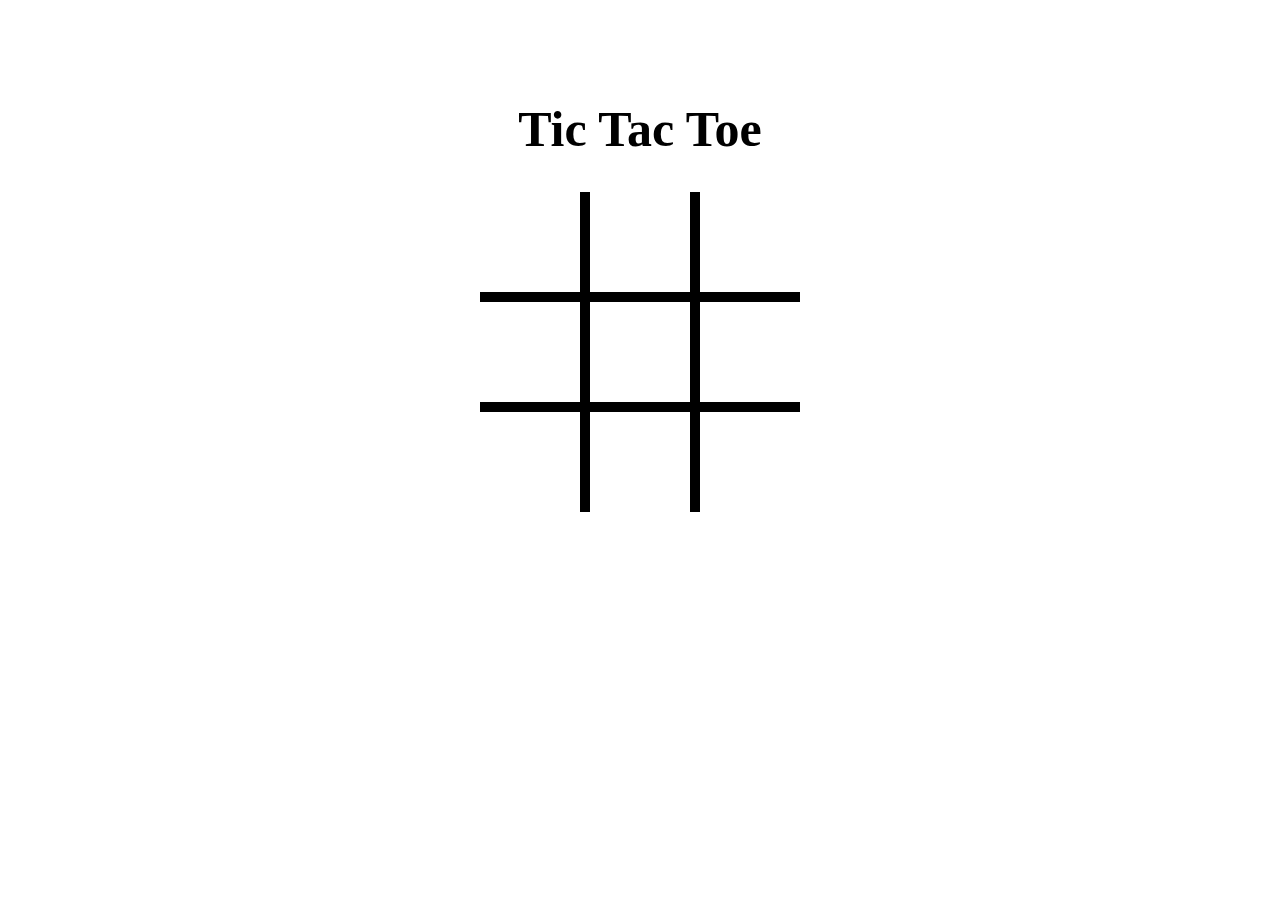
<file: index.html>
<!DOCTYPE html>
<html lang="en">
<head>
  <meta charset="UTF-8">
  <meta name="viewport" content="width=device-width, initial-scale=1.0">
  <meta http-equiv="X-UA-Compatible" content="ie=edge">
  <link rel="stylesheet" href="style.css">
  <title>TIC TAK TOE</title>
</head>
<body>
  <div class="container">
    <h1>Tic Tac Toe</h1>
    <div class="row border-b">
      <div class="col border-r"></div>
      <div class="col border-r"></div>
      <div class="col"></div>
    </div>
    <div class="row border-b">
      <div class="col border-r"></div>
      <div class="col border-r"></div>
      <div class="col"></div>
    </div>
    <div class="row">
      <div class="col border-r"></div>
      <div class="col border-r"></div>
      <div class="col"></div>
    </div>
  </div>
  <script src="script.js"></script>
</body>
</html>
</file>
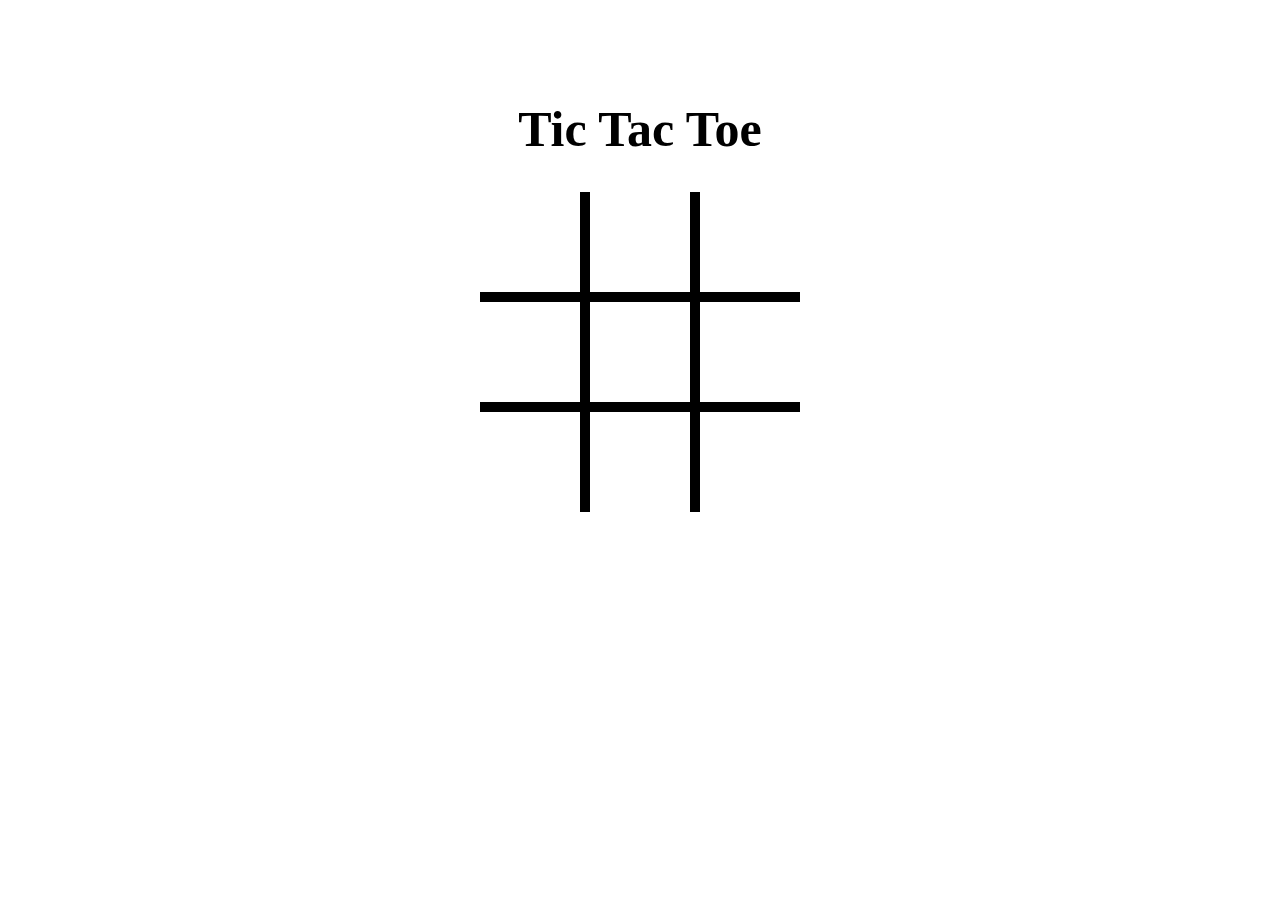
<file: TICTAKTOE.html>
<!DOCTYPE html>
<html lang="en">
<head>
  <meta charset="UTF-8">
  <meta name="viewport" content="width=device-width, initial-scale=1.0">
  <meta http-equiv="X-UA-Compatible" content="ie=edge">
  <link rel="stylesheet" href="style.css">
  <title>TIC TAK TOE</title>
</head>
<body>
  <div class="container">
    <h1>Tic Tac Toe</h1>
    <div class="row border-b">
      <div class="col border-r"></div>
      <div class="col border-r"></div>
      <div class="col"></div>
    </div>
    <div class="row border-b">
      <div class="col border-r"></div>
      <div class="col border-r"></div>
      <div class="col"></div>
    </div>
    <div class="row">
      <div class="col border-r"></div>
      <div class="col border-r"></div>
      <div class="col"></div>
    </div>
  </div>
  <script src="script.js"></script>
</body>
</html>
</file>
<file: style.css>
.container {
  width: 320px;
  height: 320px;
  margin: auto;
  margin-top: 100px;
}

.container h1 {
  text-align: center;
  font-size: 50px;
}

.row {
  height: 100px;
}

.col {
  height: 100px;
  width: 100px;
  float: left;
  font-size: 100px;
  text-align: center;
  line-height: 100px;
}

.col:hover {
    background-color: lightpink;
}

.border-b {
  border-bottom: 10px solid black;
}

.border-r {
  border-right: 10px solid black;
}

.winner {
    color: blue;
}
</file>
